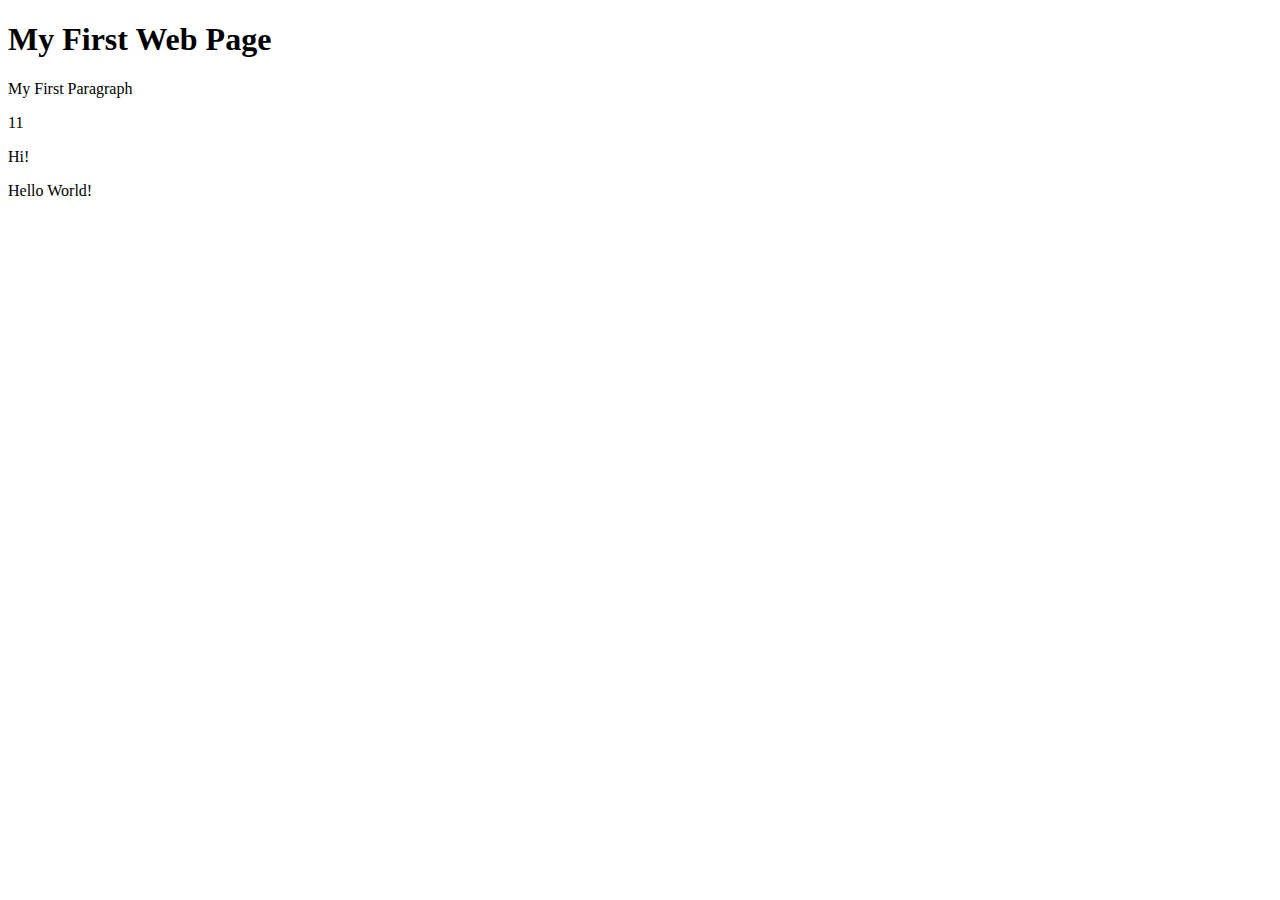
<file: Js_demo.html>
<!DOCTYPE html>
<html>
  <body>

      <h1>My First Web Page</h1>
      <p>My First Paragraph</p>

      <p id="demo"></p>
      <p id="demo_two"></p>

      <script>

         var x = 5+6;

          document.write("Hello World!");
          document.getElementById("demo").innerHTML = 5 + 6;
          document.getElementById("demo_two").innerHTML = 'Hi!';
      </script>

  </body>
</html>
</file>
